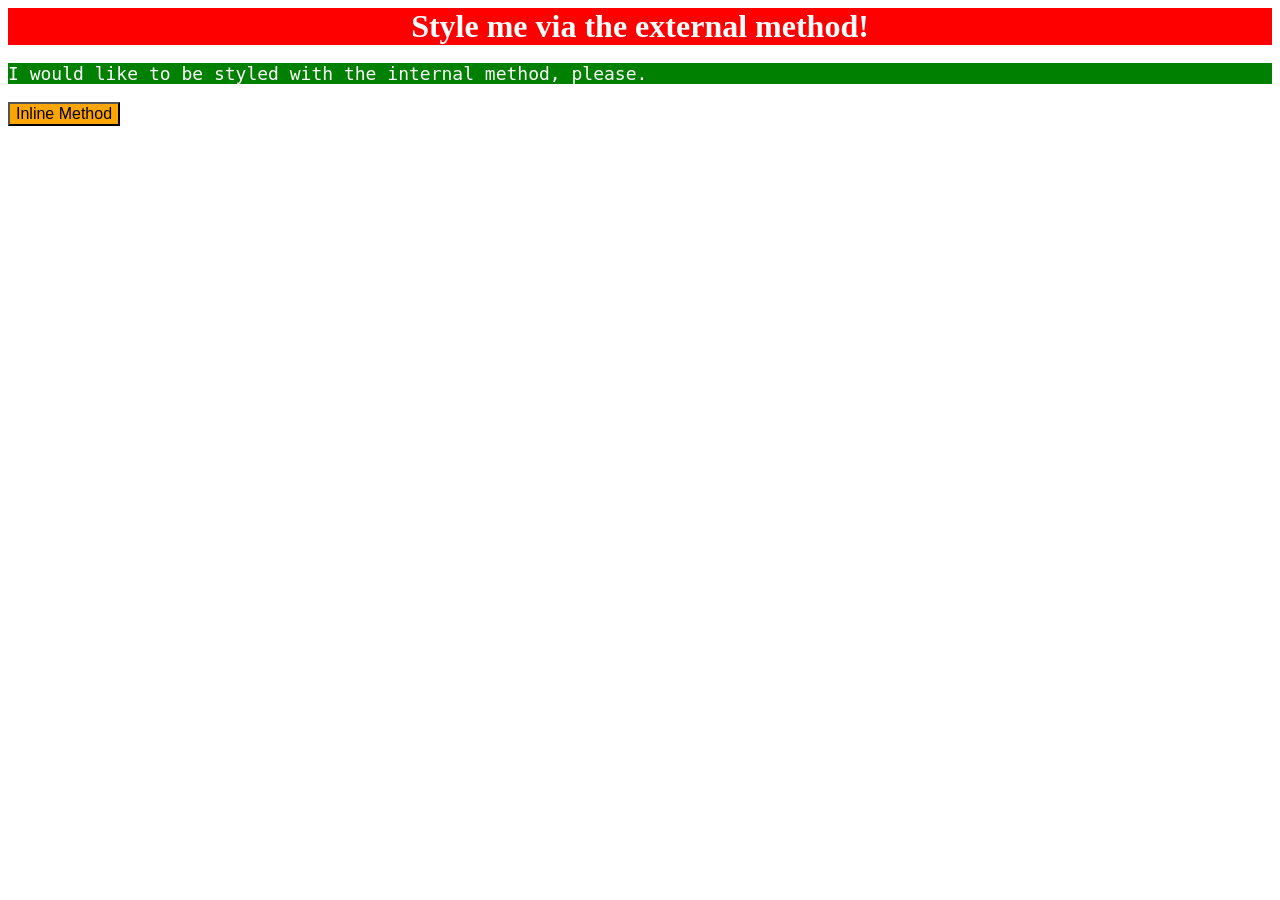
<file: foundations/intro-to-css/01-css-methods/index.html>
<!DOCTYPE html>
<html lang="en">
  <head>
    <meta charset="UTF-8">
    <meta http-equiv="X-UA-Compatible" content="IE=edge">
    <meta name="viewport" content="width=device-width, initial-scale=1.0">
    <link rel="stylesheet" href="styles.css">
    <title>Methods for Adding CSS</title>
    <style>
      p{
        color: white;
        background-color: green;
        font-weight: semi-bold;
        font-size: 18px;
        font-family: "DejaVu Sans Mono";
      }
    </style>
  </head>
  <body>
    <div>Style me via the external method!</div>
    <p>I would like to be styled with the internal method, please.</p>
    <button style="background-color: orange; border: 4m solid grey; font-size: 16px">Inline Method</button>
  </body>
</html>
</file>
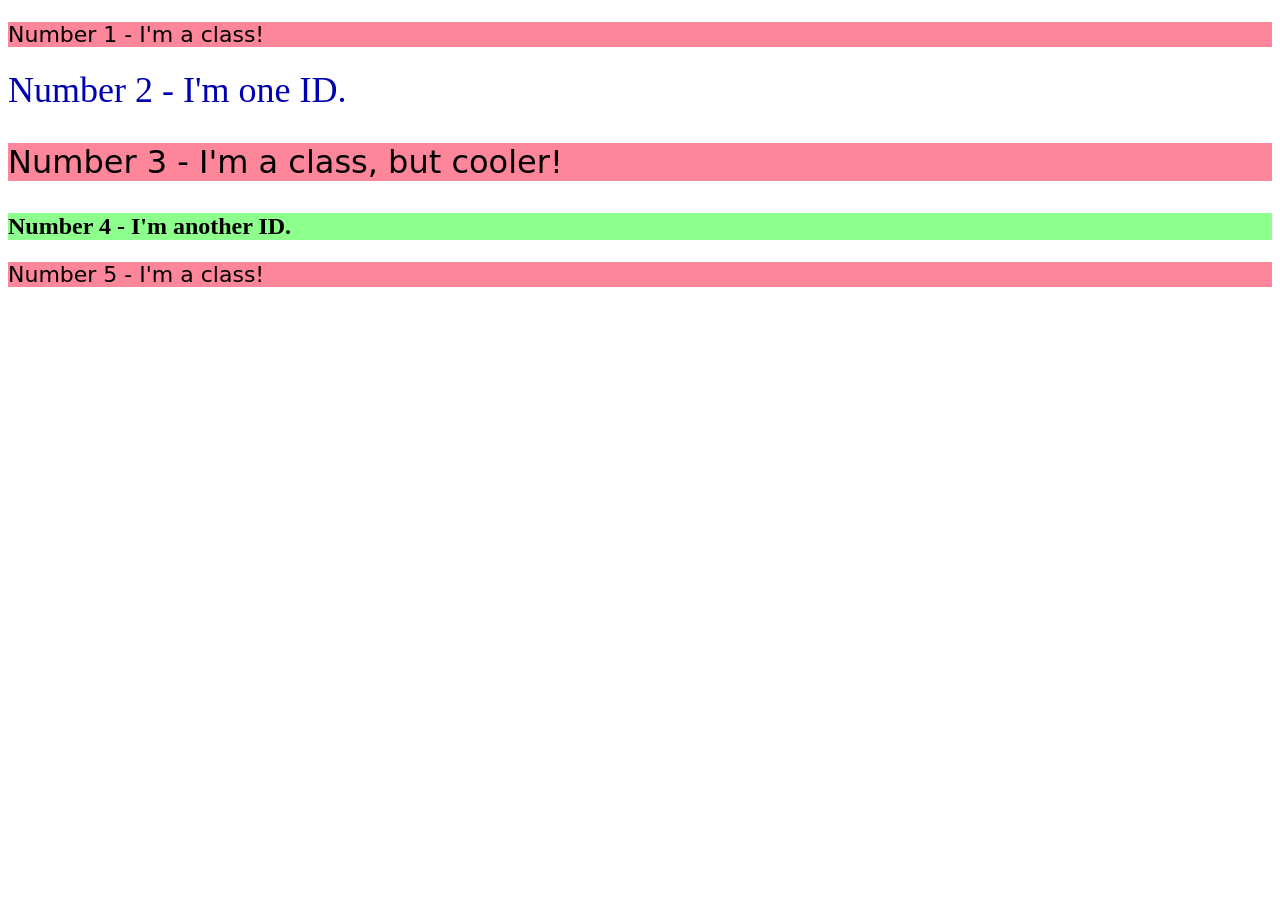
<file: foundations/intro-to-css/02-class-id-selectors/index.html>
<!DOCTYPE html>
<html lang="en">
  <head>
    <meta charset="UTF-8">
    <meta http-equiv="X-UA-Compatible" content="IE=edge">
    <meta name="viewport" content="width=device-width, initial-scale=1.0">
    <title>Class and ID Selectors</title>
    <link rel="stylesheet" href="style.css">
  </head>
  <body>
    <p class="odd-number">Number 1 - I'm a class!</p>
    <div id="number-two">Number 2 - I'm one ID.</div>
    <p class="odd-number cooler">Number 3 - I'm a class, but cooler!</p>
    <div id="number-four">Number 4 - I'm another ID.</div>
    <p class="odd-number">Number 5 - I'm a class!</p>
  </body>
</html>
</file>
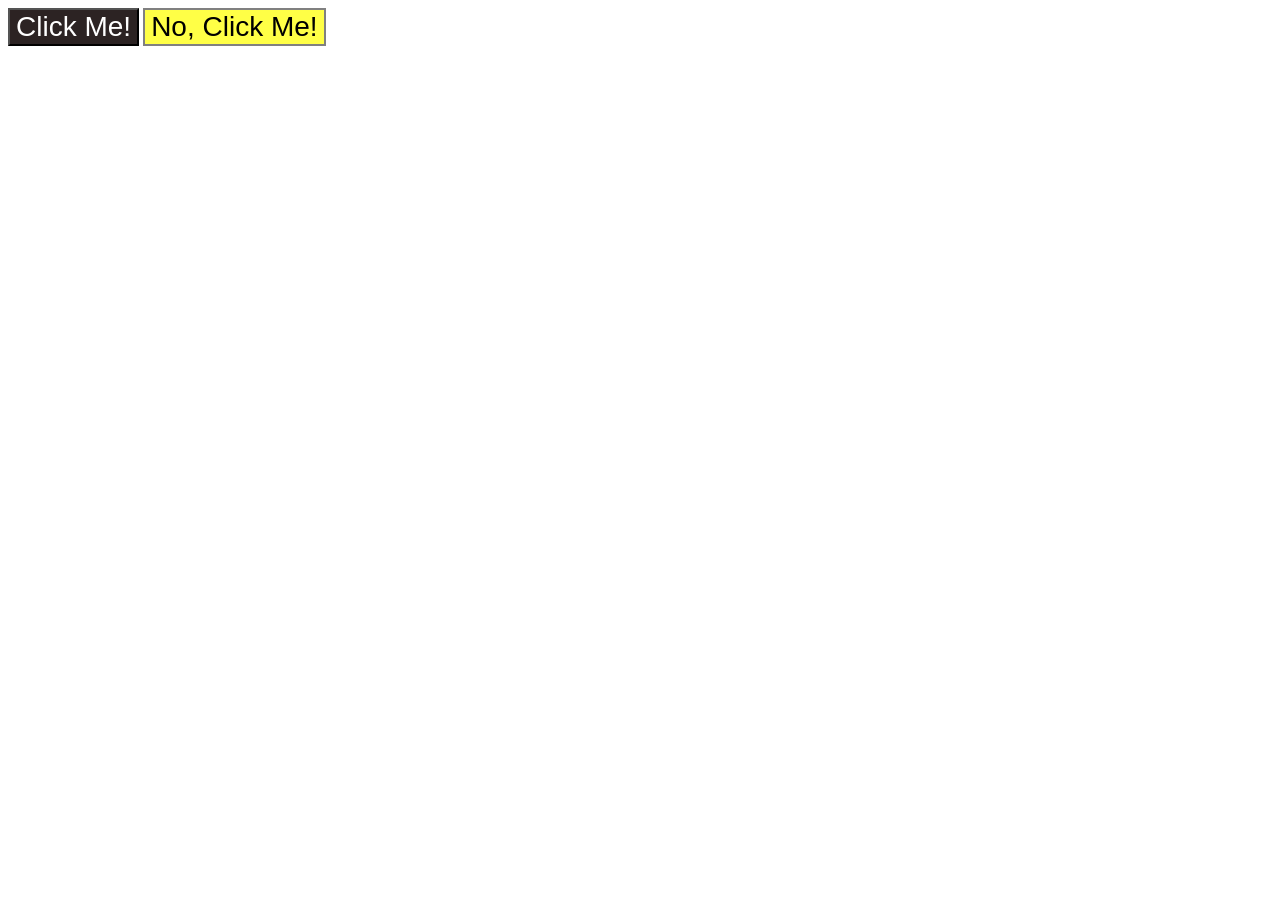
<file: foundations/intro-to-css/03-grouping-selectors/index.html>
<!DOCTYPE html>
<html lang="en">
  <head>
    <meta charset="UTF-8">
    <meta http-equiv="X-UA-Compatible" content="IE=edge">
    <meta name="viewport" content="width=device-width, initial-scale=1.0">
    <title>Grouping Selectors</title>
    <link rel="stylesheet" href="style.css">
  </head>
  <body>
    <button class="button classic-button">Click Me!</button>
    <button class="button alert-button">No, Click Me!</button>
  </body>
</html>
</file>
<file: foundations/intro-to-css/01-css-methods/styles.css>
div {
    background-color: red;
    color: white;
    text-align: center;
    font-size: 2rem;
    font-family: "Fira Mono";
    font-weight: bold;
    
}
</file>
<file: foundations/intro-to-css/02-class-id-selectors/style.css>
/* Add CSS Styling */
.odd-number {
    background-color: rgb(254, 134, 154);
    font-size: 22px;
    font-family: Verdana, "DejaVu Sans", sans-serif;
    /*
    "DejaVu Sans" is written in quotation marks cause it contains space so that the browser reads that as a single name
    */
}

#number-two {
    color: rgb(0, 0, 177);
    font-size: 36px;
}

.cooler {
    font-size: 2em;
}

#number-four {
    background-color: rgb(141, 255, 141);
    font-size: 24px;
    font-weight: bold;
}
</file>
<file: foundations/intro-to-css/03-grouping-selectors/style.css>
/* Add CSS Styling */

.button {
    font-size: 28px;
    font-family: Helvetica, "Times New Roman", sans-serif;
}

.classic-button {
    background-color: rgb(44, 35, 35);
    color: white;
}

.alert-button {
    background-color: rgb(255, 255, 70);
    border: 2px solid grey;
}
</file>
